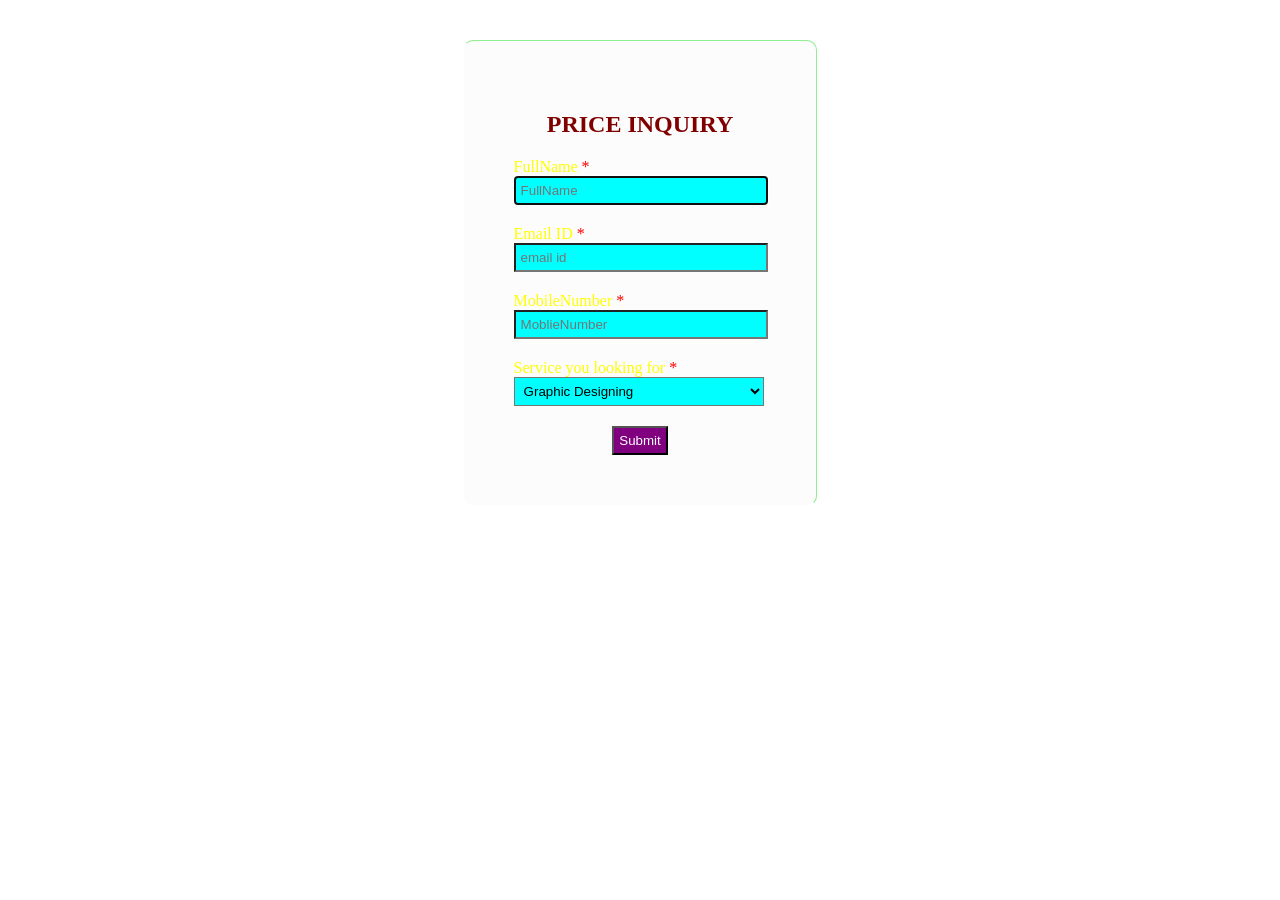
<file: price.html>
<!DOCTYPE html>
<html lang="en">
<head>
    <meta charset="UTF-8">
    <meta name="viewport" content="width=device-width, initial-scale=1.0">
    <title>Price Inquiry</title>
    <link rel="stylesheet" href="price.css">
</head>
<body>
<div class="container">
<form action="#" method="#">
<h2 style="text-align:center;text-transform:uppercase;color:maroon;" class="header">Price inquiry</h2>
<label for="name">FullName <span class="star">*</span></label>
<input type="text" placeholder="FullName" autofocus style="padding:5px;width:95%;text-transform:capitalize;" required>
<label for="Email id">Email ID <span class="star">*</span></label>
<input type="text" placeholder="Email ID" style="padding:5px;width:95%;text-transform:lowercase;" required>
<label for="Mobile Number">MobileNumber <span class="star">*</span></label>
<input type="number" placeholder="MoblieNumber" autofocus max="10" min="10" style="padding:5px;width:95%;" required>
<label for="service">Service you  looking for <span class="star">*</span></label>
<select required>
<option placeholder="Services" disabled>-----Select Option-----</option>
<option>Graphic Designing</option>
<option>Web Development</option>
<option>App Development</option>
<option>Digital Marketing</option>
<option>Cloud Computing</option>
<option>Cyber Security</option>
<option>Database Management</option>
<option>Network Management</option>
<option>IT Training and Education</option>
</select>
<button id="btn" type="submit" style="display:block;margin:0 auto;padding:5px;background-color:purple;color:white;" onclick="alert('Thanks for your Response .Our Team Reach You Soon')">Submit</button>
</form>
</div>
</body>
</html>
</file>
<file: price.css>
body{
        background-image:url('https://images.unsplash.com/photo-1703769605297-93464fbf186f?q=80&w=1974&auto=format&fit=crop&ixlib=rb-4.0.3&ixid=M3wxMjA3fDB8MHxwaG90by1wYWdlfHx8fGVufDB8fHx8fA%3D%3D');
        background-position:center;
        background-size:cover;
    }
    .container{
        margin-top:40px;
    }
    form{
        border-top:1px solid lightgreen;
        border-right:1px solid lightgreen;
        border-bottom:1px solid #fff;
        border-left:1px solid #fff;
        width:20%;
        padding:50px;
        margin:0 auto;
        border-radius:10px;
        backdrop-filter:blur(1px);
        background:rgba(225,225,225,0.1);
    }
    .star{
        color:red;
    }
    form:hover{
        background-color: beige;
    }
    label{
        color:yellow;
    }
    form:hover>label{
        color:teal;
    }
    input,select{
        background-color:aqua;
    }
    input,label{
        margin-bottom:20px;
    }
    select{
        display:block;
        padding:5px;
        width:99%;
        margin-bottom:20px;
    }
</file>
